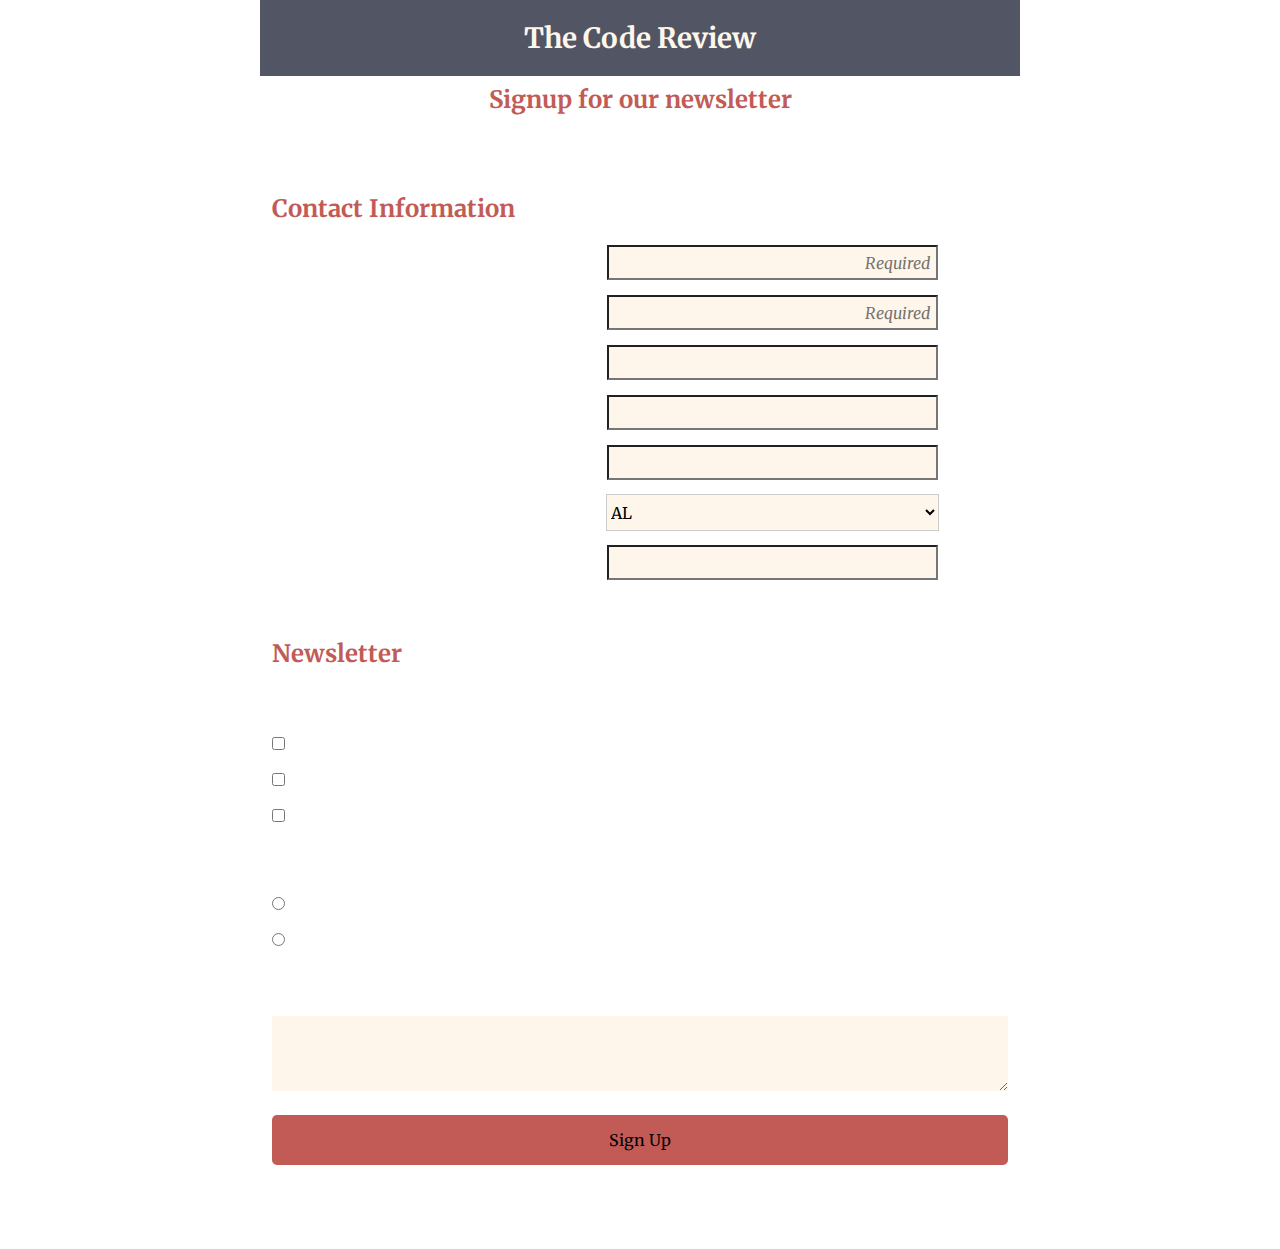
<file: index.html>
<!DOCTYPE html>
<html>
<title>Online Registration Form</title>
<link rel="stylesheet" type="text/css" href="stylesheets/normalize.css">
<link rel="stylesheet" type="text/css" href="stylesheets/style.css">
<meta name=viewport content="width=device-width, initial-scale=1">
<body>
<form action="index.html" method="post">
	<header>
	<h1>The Code Review</h1>
	<h2>Signup for our newsletter</h2>
	<p>Get the latest news on how your code is doing right in your inbox</p> <!--center align these two elements-->
	</header>
	<hr>
	<hr class="newhr">
	
	<fieldset>
		<legend><h2>Contact Information</h2></legend>
		<span>
			<label for="name" class="info">Full Name</label>
			<input type="text" id="name" name="user_name" placeholder="Required">
		</span>

		<span>	
			<label for="mail" class="info">Email Address</label>
			<input type="email" id="mail" name="user_email" placeholder="Required">
		</span>

		<span>	
			<label for="number" class="info">Phone Number</label>
			<input type="tel" id="number" name="user_number">
		</span>

		<span>
			<label for="street" class="info">Street Address</label>
			<input type="text" id="street" name="user_street">
		</span>

		<span>
			<label for="city" class="info">City</label>
			<input type="text" id="city" name="user_city">
		</span>

		<span>
			<label for="state" class="info">State</label>
		
		 	<select name="user_state" id="state" placeholder="Choose State">   
                <option value="Alabama">AL</option>
                <option value="Alaska">AK</option>
                <option value="Arizona">AZ</option>
                <option value="Arkansas">AR</option>
                <option value="California">CA</option>
                <option value="Colorado">CO</option>
                <option value="Connecticut">CT</option>
                <option value="Delaware">DE</option>
                <option value="Florida">FL</option>
                <option value="Georgia">GA</option>
                <option value="Hawaii">HI</option>
                <option value="Idaho">ID</option>
                <option value="Illinois">IL</option>
                <option value="Indiana">IN</option>
                <option value="Iowa">IA</option>
                <option value="Kansas">KS</option>
                <option value="Kentucky">KY</option>
                <option value="Louisiana">LA</option>
                <option value="Maine">ME</option>
                <option value="Maryland">MD</option>
                <option value="Massachusetts">MA</option>
                <option value="Michigan">MI</option>
                <option value="Minnesota">MN</option>
                <option value="Mississippi">MS</option>
                <option value="Missouri">MO</option>
                <option value="Montana">MT</option>
                <option value="Nebraska">NE</option>
                <option value="Nevada">NV</option>
                <option value="New Hampshire">NH</option>
                <option value="New Jersey">NJ</option>
                <option value="New Mexico">NM</option>
                <option value="New York">NY</option>
                <option value="North Carolina">NC</option>
                <option value="North Dakota">ND</option>
                <option value="Ohio">OH</option>
                <option value="Oklahoma">OK</option>
                <option value="Oregon">OR</option>
                <option value="Pennsylvania">PA</option>
                <option value="Rhode Island">RI</option>
                <option value="South Carolina">SC</option>
                <option value="South Dakota">SD</option>
                <option value="Tennessee">TN</option>
                <option value="Texas">TX</option>
                <option value="Utah">UT</option>
                <option value="Vermont">VT</option>
                <option value="Virginina">VA</option>
                <option value="Washington">WA</option>
                <option value="West Virginia">WV</option>
                <option value="Wisconsin">WI</option>
                <option value="Wyoming">WY</option>
         	</select>
         </span>

        <span>
			<label for="zipcode" class="info">Zip Code</label>
			<input type="numeric" id="zipcode" name="user_zip">
		</span>

	</fieldset>

	<hr class="newhr">


	<fieldset>
		<legend><h2>Newsletter</h2></legend>
		<p>Select the newsletters you would like to recieve.</p>

		<input type="checkbox" id="html" value="html_news" name="user_news">
		<label class="light" for="html">HTML News</label>
		<br>
		<input type="checkbox" id="css" value="css_news" name="user_news">
		<label class="light" for="css">CSS News</label>
		<br>
		<input type="checkbox" id="js" value="js_news" name="user_news">
		<label class="light" for="js">JavaScript News</label>
		<br>

		<p>Newsletter format</p>

		<input type="radio" id="html_f" value="html_format" name="user_format">
		<label class="light" for="html_f">HTML</label>
		<br>
		<input type="radio" id="plain" value="plain_text" name="user_format">
		<label class="light" for="plain">Plain text</label>
		<br>

		<label for="topics">Other topics you'd like to hear about</label>
		<textarea id="topcs" name="user_topcs"></textarea>

		<button type="submit">Sign Up</button>

		<p class="copyright"><i>&copy; Copyright The Code Review</i></p>
	</fieldset>

</form>
</body>
</html>
</file>
<file: stylesheets/style.css>
@import url(https://fonts.googleapis.com/css?family=Merriweather);

* {
	box-sizing: border-box;
}

body {
/*	background-color: rgba(0,0,0, .10); 
*/	background-image: url('http://img0.mxstatic.com/wallpapers/bd2435ecbb595d947f17f3c0d809d17e_large.jpeg');
	font-family: 'Merriweather', serif;
	width: 480px;
	max-width: 100%;
	margin: 0 auto;
}

form {
	width: 100%;
}

h1 {
	margin: 0;
	color: #FEF6EB;
	text-align:center;
	font-size: 1.75em;
}

h2 {
	margin: 8px 0;
	color: #c25b56;
	text-align: 
}

header {
	width: 100%;
}

header h1 {
	background-color: #525564;
	padding: 20px;
	color: #FEF6EB;
}

header h2,
header p{
	text-align: center;
}

header p {
	padding: 0 15px;
	margin: 8px 0;
}

p {
	font-size: 1em;
}

hr{
	border: solid 2px white;
	width: 95%;
}

.newhr {
	border: solid 1px white;
	margin-top: 20px;
}

p, label {
	color: white;
}

fieldset {
	border: none;
}

label {
  display: block;
  margin: 15px 0;
}

label.light {
	display: inline;
	margin-bottom: 50px;
}

input::-webkit-input-placeholder {
    direction: rtl;
    text-align: right;
    font-style: italic;
    padding-right: 4px;
}

textarea {
	border: none;
	height: 75px;
}

input[type="text"],
input[type="email"],
input[type="tel"],
input[type="numeric"],
select,
textarea {
	width: 100%;
	margin: 0 auto;
	background-color: rgb(254,246,235);
}

input[type="text"],
input[type="email"],
input[type="tel"],
input[type="numeric"],
select[id="state"] {
	height: 35px;
}

input[id="zipcode"]{
	width: 45%;
}

select[id="state"]{
	width: 100%;
   	margin: 20 0;
   	border: 0;
    outline: 1px solid #CCC;
    padding: 0;
}

input[type="checkbox"],
input[type="radio"] {
	margin-bottom: 20px;
}

button {
	margin: 20px 0;
	width: 100%;
	height: 50px;
	padding: 0;
	background-color: #c25b56;
	border-radius: 5px;
	border: none;
	text-align: center;
}

.copyright {
	text-align: center;
	font-size: 1em;
}



@media (min-width: 760px) {

	body{
		min-width: 760px;
	}

	input[type="text"],
	input[type="email"],
	input[type="tel"],
	input[type="numeric"],
	select[id="state"],
	label.info{
	 	width: 45%;
	 	display: inline-block;
	}
	
}
</file>
